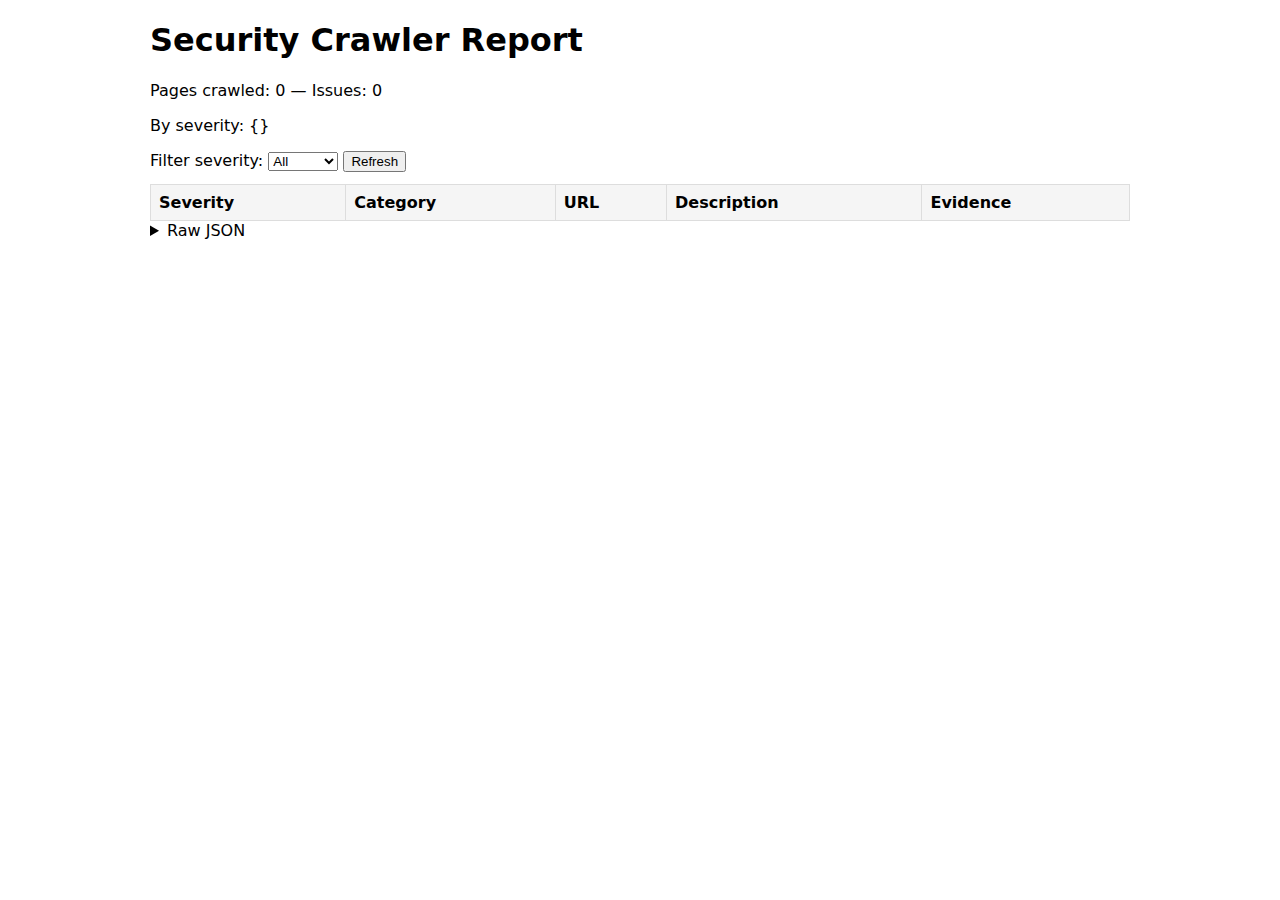
<file: index.html>
<!doctype html>
<html lang="en">
<head>
  <meta charset="utf-8" />
  <meta name="viewport" content="width=device-width,initial-scale=1" />
  <title>Security Crawler Report</title>
  <link rel="stylesheet" href="styles.css">
</head>
<body>
  <main>
    <h1>Security Crawler Report</h1>
    <section id="meta"></section>
    <section id="controls">
      <label>Filter severity:
        <select id="severity-filter">
          <option value="all">All</option>
          <option value="high">High</option>
          <option value="medium">Medium</option>
          <option value="low">Low</option>
          <option value="info">Info</option>
        </select>
      </label>
      <button id="refresh">Refresh</button>
    </section>

    <table id="issues-table">
      <thead>
        <tr><th>Severity</th><th>Category</th><th>URL</th><th>Description</th><th>Evidence</th></tr>
      </thead>
      <tbody></tbody>
    </table>

    <details><summary>Raw JSON</summary><pre id="raw-json"></pre></details>
  </main>
  <script src="app.js"></script>
</body>
</html>
</file>
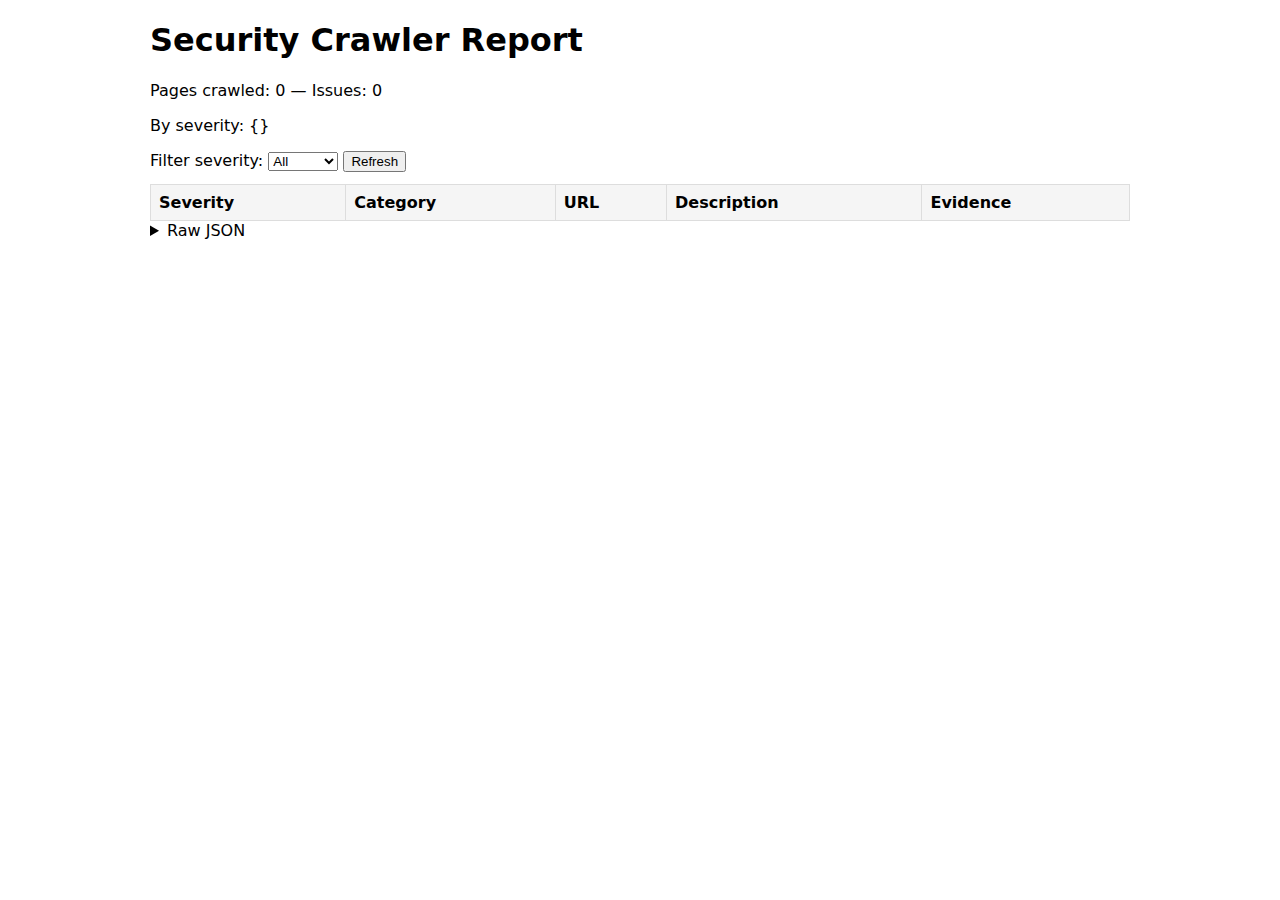
<file: ui/index.html>
<!doctype html>
<html lang="en">
<head>
<meta charset="utf-8" />
<meta name="viewport" content="width=device-width,initial-scale=1" />
<title>Security Crawler Report</title>
<link rel="stylesheet" href="styles.css">
</head>
<body>
<main>
<h1>Security Crawler Report</h1>
<section id="meta"></section>
<section id="controls">
<label>Filter severity:
<select id="severity-filter">
<option value="all">All</option>
<option value="high">High</option>
<option value="medium">Medium</option>
<option value="low">Low</option>
<option value="info">Info</option>
</select>
</label>
<button id="refresh">Refresh</button>
</section>


<table id="issues-table">
<thead>
<tr><th>Severity</th><th>Category</th><th>URL</th><th>Description</th><th>Evidence</th></tr>
</thead>
<tbody></tbody>
</table>


<details><summary>Raw JSON</summary><pre id="raw-json"></pre></details>
</main>
<script src="app.js"></script>
</body>
</html>
</file>
<file: styles.css>
body{font-family:system-ui,Segoe UI,Roboto,Arial;margin:18px}
main{max-width:980px;margin:0 auto}
table{width:100%;border-collapse:collapse;margin-top:12px}
th,td{border:1px solid #ddd;padding:8px;text-align:left}
thead{background:#f5f5f5}
#meta{margin-bottom:8px}
</file>
<file: ui/styles.css>
body{font-family:system-ui,Segoe UI,Roboto,Arial;margin:18px}
main{max-width:980px;margin:0 auto}
table{width:100%;border-collapse:collapse;margin-top:12px}
th,td{border:1px solid #ddd;padding:8px;text-align:left}
thead{background:#f5f5f5}
#meta{margin-bottom:8px}
</style>
</file>
